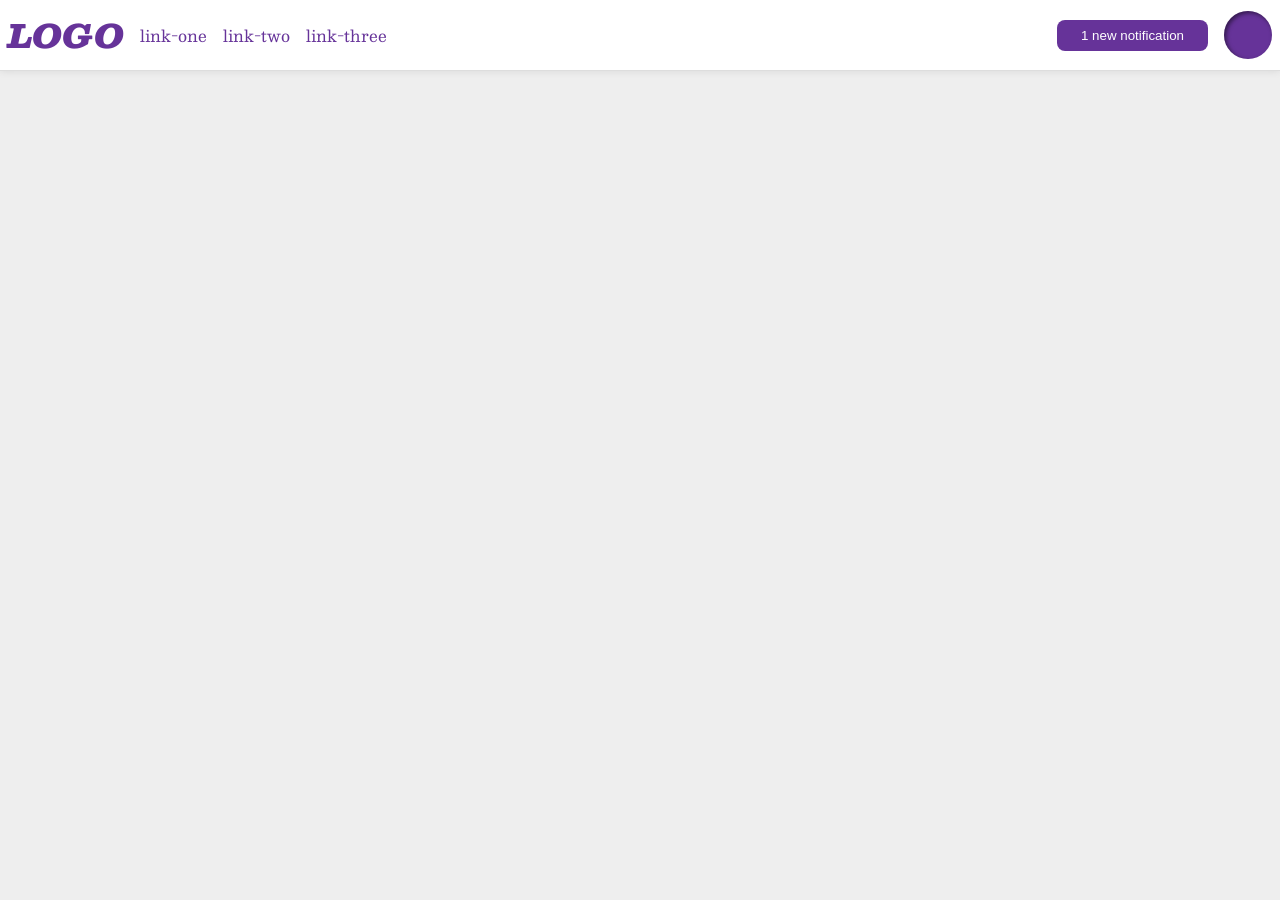
<file: foundations/flex/03-flex-header-2/index.html>
<!DOCTYPE html>
<html lang="en">
  <head>
    <meta charset="UTF-8">
    <meta http-equiv="X-UA-Compatible" content="IE=edge">
    <meta name="viewport" content="width=device-width, initial-scale=1.0">
    <title>Flex Header 2</title>
    <link rel="stylesheet" href="style.css">
  </head>
  <body>
    <div class="header">
      <div class="right">
        <div class="logo">
          LOGO
        </div>
        <ul class="links">
          <li><a href="https://google.com">link-one</a></li>
          <li><a href="https://google.com">link-two</a></li>
          <li><a href="https://google.com">link-three</a></li>
        </ul>
      </div>
      <div class="left">
        <button class="notifications">
          1 new notification
        </button>
        <div class="profile-image"></div>
      </div>
    </div>
  </body>
</html>
</file>
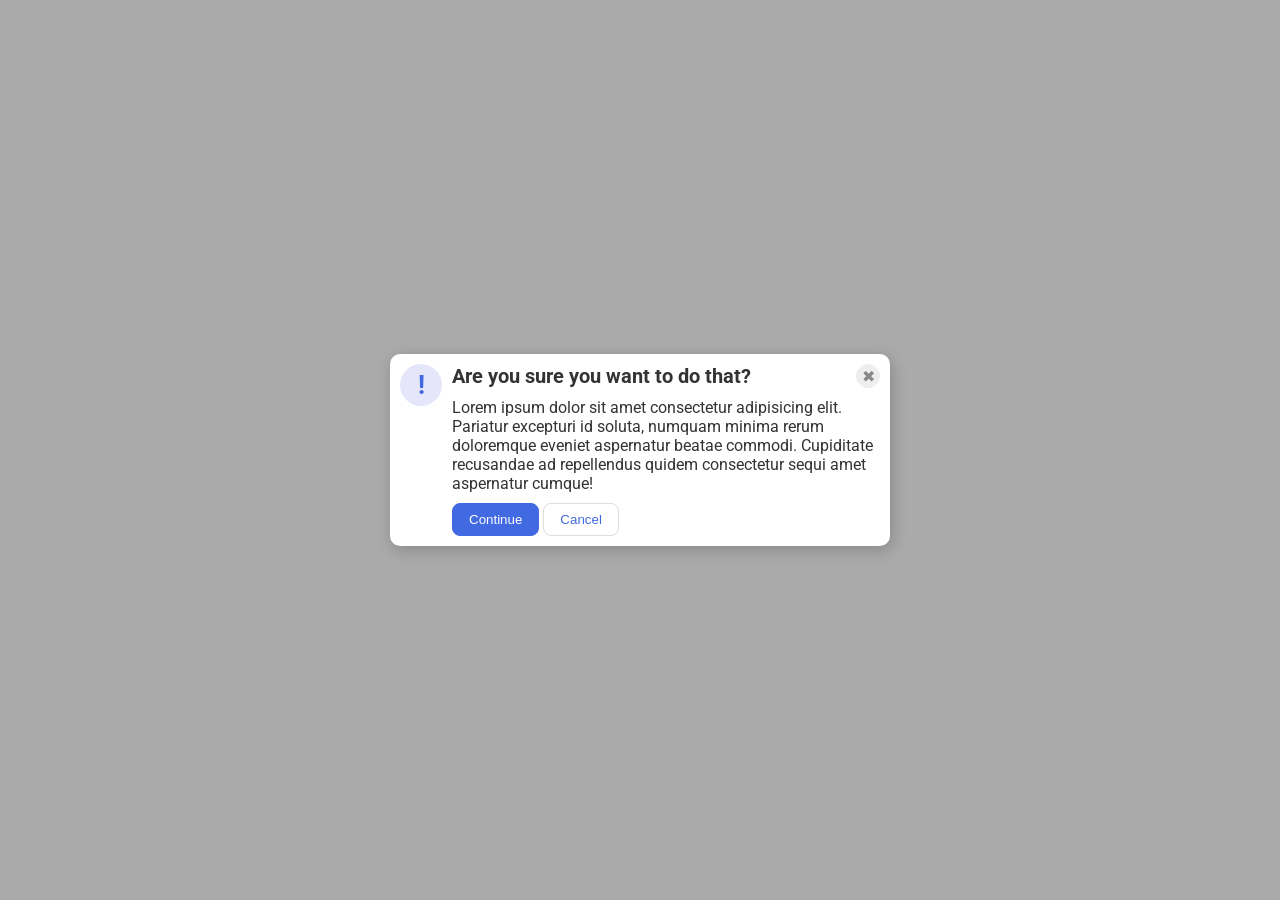
<file: foundations/flex/05-flex-modal/index.html>
<!DOCTYPE html>
<html lang="en">
  <head>
    <meta charset="UTF-8">
    <meta http-equiv="X-UA-Compatible" content="IE=edge">
    <meta name="viewport" content="width=device-width, initial-scale=1.0">
    <link rel="stylesheet" href="style.css">
    <title>Modal</title>
  </head>
  <body>
    <div class="modal">
      <div class="icon">!</div>
      <div class="content">
        <div class="header">Are you sure you want to do that?
          <button class="close-button">✖</button>
        </div>
        <div class="text">Lorem ipsum dolor sit amet consectetur adipisicing elit. Pariatur excepturi id soluta, numquam minima rerum doloremque eveniet aspernatur beatae commodi. Cupiditate recusandae ad repellendus quidem consectetur sequi amet aspernatur cumque!</div>
        <div class="buttons">
          <button class="continue">Continue</button>
          <button class="cancel">Cancel</button>
        </div>
      </div>
    </div>
  </body>
</html>
</file>
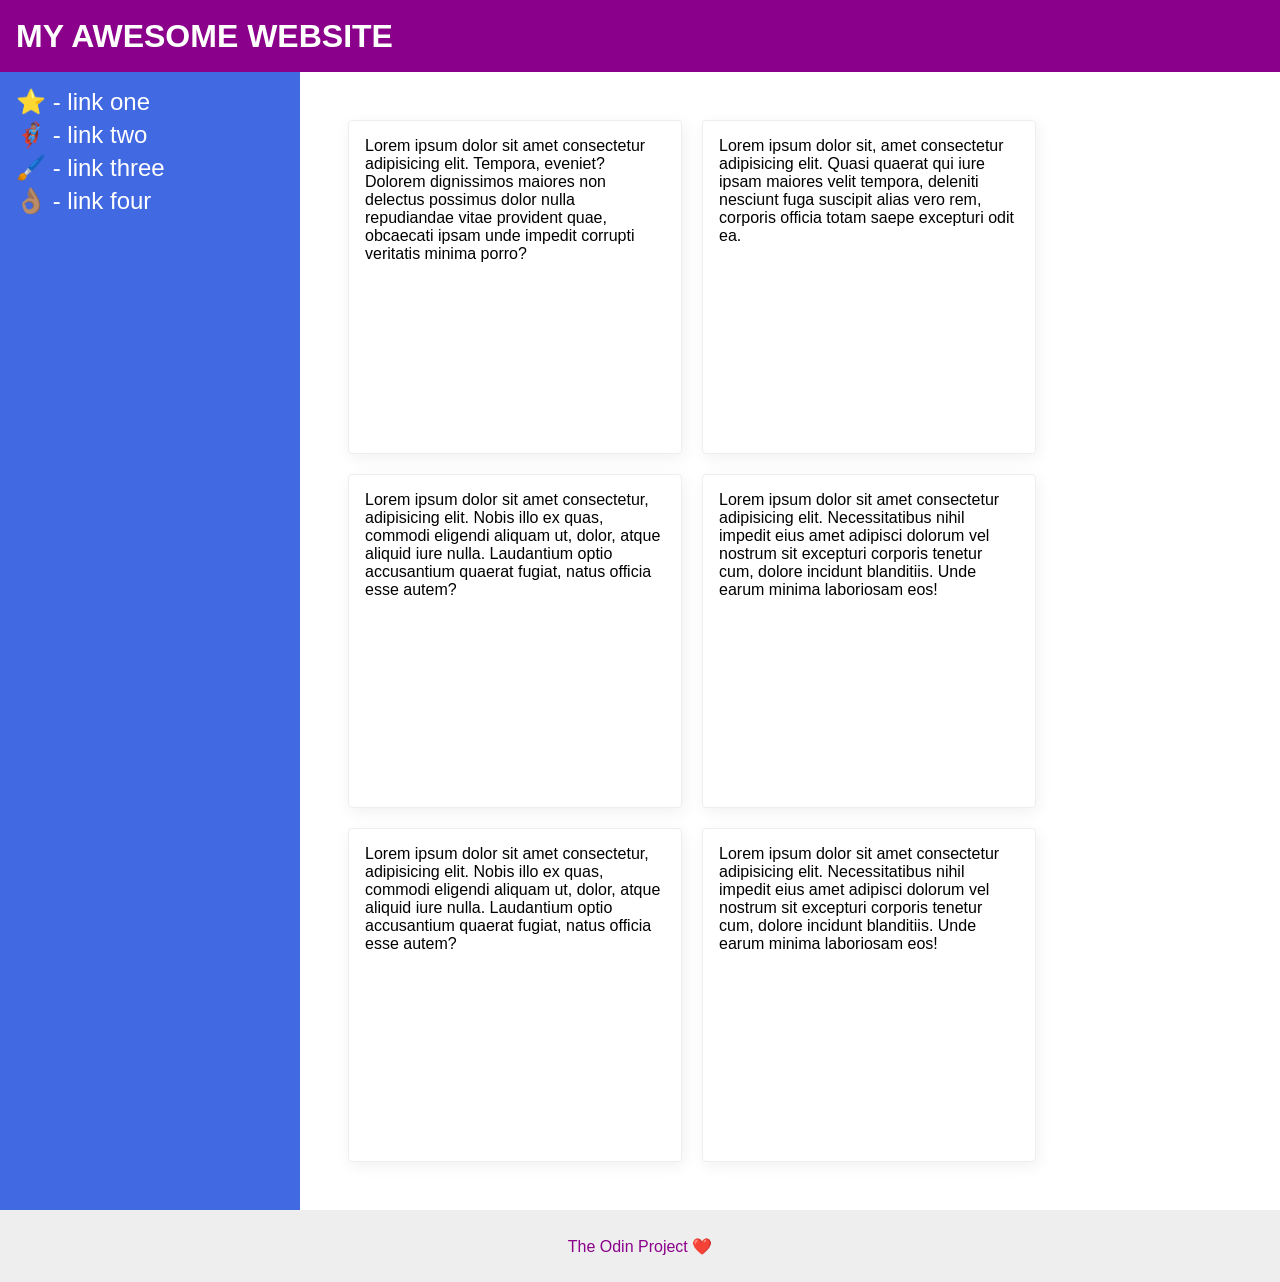
<file: foundations/flex/07-flex-layout-2/index.html>
<!DOCTYPE html>
<html lang="en">
  <head>
    <meta charset="UTF-8">
    <meta http-equiv="X-UA-Compatible" content="IE=edge">
    <meta name="viewport" content="width=device-width, initial-scale=1.0">
    <title>The Holy Grail</title>
    <link rel="stylesheet" href="style.css">
  </head>
  <body>
    <div class="header">
      MY AWESOME WEBSITE
    </div>
    
    <div class="content">
      <div class="sidebar">
        <ul>
          <li><a href="#">⭐ - link one</a></li>
          <li><a href="#">🦸🏽‍♂️ - link two</a></li>
          <li><a href="#">🖌️ - link three</a></li>
          <li><a href="#">👌🏽 - link four</a></li>
        </ul>
      </div>

      <div class="card-container">
        <div class="card">Lorem ipsum dolor sit amet consectetur adipisicing elit. Tempora, eveniet? Dolorem dignissimos maiores non delectus possimus dolor nulla repudiandae vitae provident quae, obcaecati ipsam unde impedit corrupti veritatis minima porro?</div>
        <div class="card">Lorem ipsum dolor sit, amet consectetur adipisicing elit. Quasi quaerat qui iure ipsam maiores velit tempora, deleniti nesciunt fuga suscipit alias vero rem, corporis officia totam saepe excepturi odit ea.</div>
        <div class="card">Lorem ipsum dolor sit amet consectetur, adipisicing elit. Nobis illo ex quas, commodi eligendi aliquam ut, dolor, atque aliquid iure nulla. Laudantium optio accusantium quaerat fugiat, natus officia esse autem?</div>
        <div class="card">Lorem ipsum dolor sit amet consectetur adipisicing elit. Necessitatibus nihil impedit eius amet adipisci dolorum vel nostrum sit excepturi corporis tenetur cum, dolore incidunt blanditiis. Unde earum minima laboriosam eos!</div>
        <div class="card">Lorem ipsum dolor sit amet consectetur, adipisicing elit. Nobis illo ex quas, commodi eligendi aliquam ut, dolor, atque aliquid iure nulla. Laudantium optio accusantium quaerat fugiat, natus officia esse autem?</div>
        <div class="card">Lorem ipsum dolor sit amet consectetur adipisicing elit. Necessitatibus nihil impedit eius amet adipisci dolorum vel nostrum sit excepturi corporis tenetur cum, dolore incidunt blanditiis. Unde earum minima laboriosam eos!</div>
      </div>
    </div>
    
    <div class="footer">
      The Odin Project ❤️
    </div>
  </body>
</html>
</file>
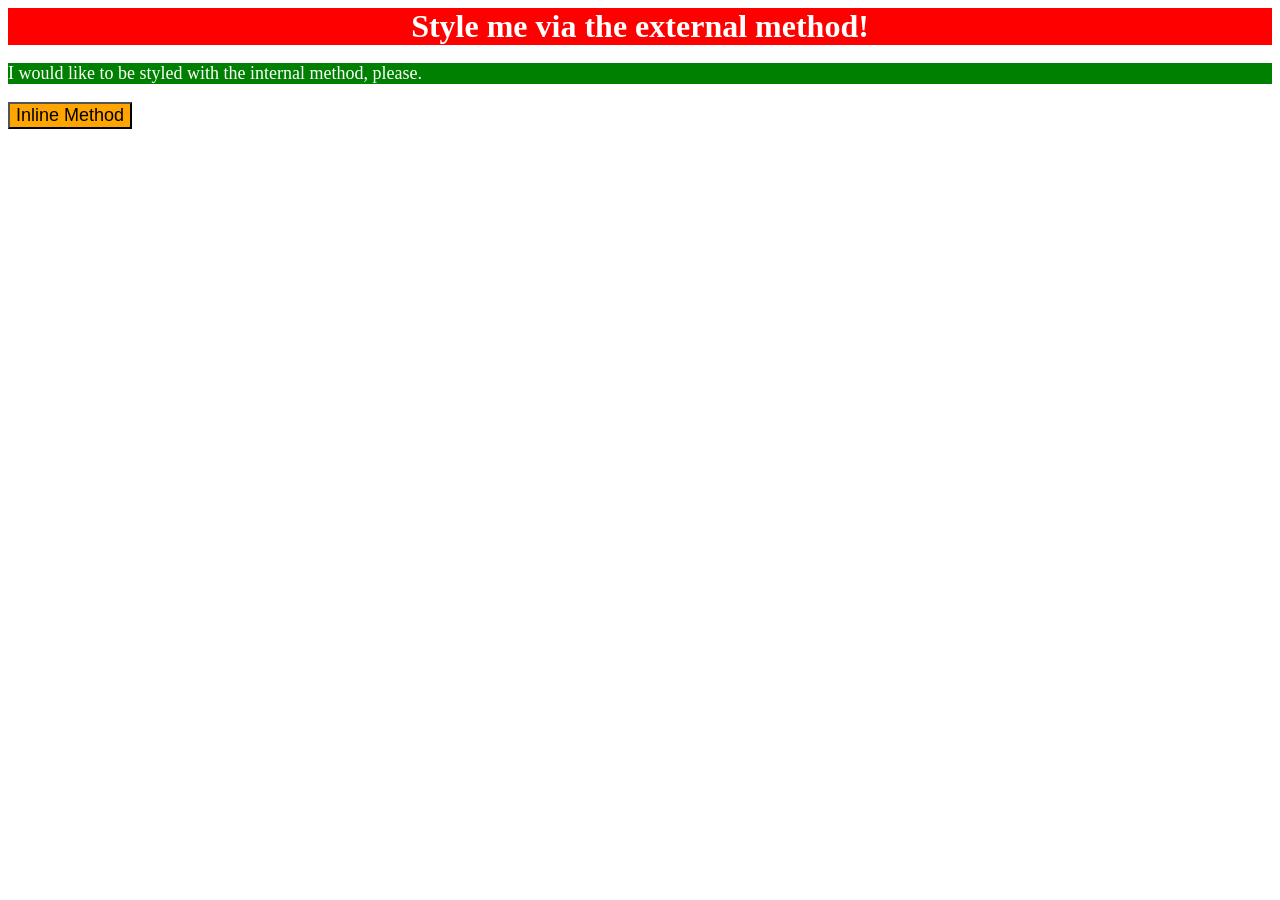
<file: foundations/intro-to-css/01-css-methods/index.html>
<!DOCTYPE html>
<html lang="en">
  <head>
    <meta charset="UTF-8">
    <meta http-equiv="X-UA-Compatible" content="IE=edge">
    <meta name="viewport" content="width=device-width, initial-scale=1.0">
    <link rel="stylesheet" href="./styles/style.css">
    <title>Methods for Adding CSS</title>

    <style>
      p {
        background-color: green;
        color: white;
        font-size: 18px;

      }
    </style>
  </head>
  <body>
    <div>Style me via the external method!</div>
    <p>I would like to be styled with the internal method, please.</p>
    <button style="background-color: orange; font-size: 18px;">Inline Method</button>
  </body>
</html>
</file>
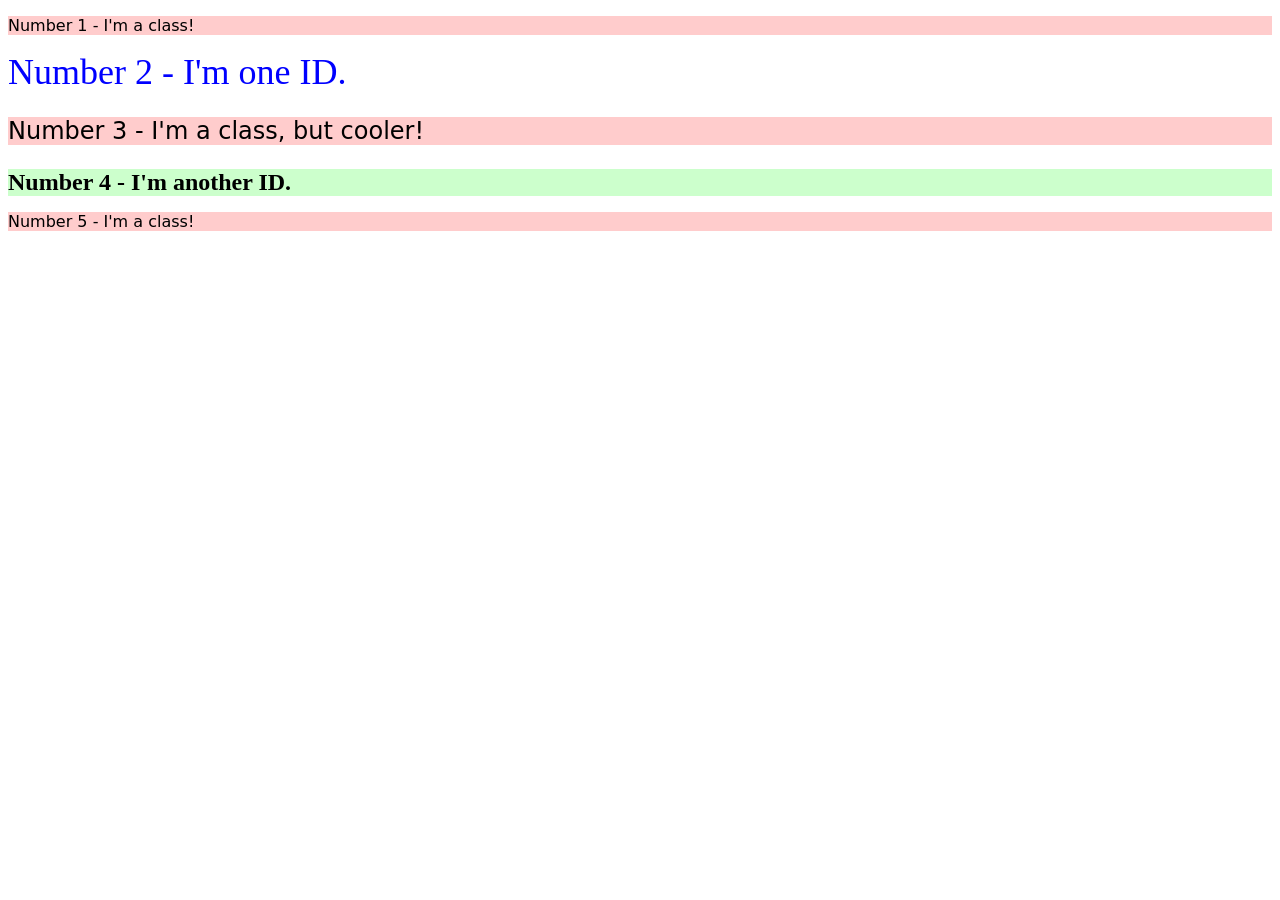
<file: foundations/intro-to-css/02-class-id-selectors/index.html>
<!DOCTYPE html>
<html lang="en">
  <head>
    <meta charset="UTF-8">
    <meta http-equiv="X-UA-Compatible" content="IE=edge">
    <meta name="viewport" content="width=device-width, initial-scale=1.0">
    <title>Class and ID Selectors</title>
    <link rel="stylesheet" href="style.css">
  </head>
  <body>
    <p class="pclass">Number 1 - I'm a class!</p>
    <div id="div1">Number 2 - I'm one ID.</div>
    <p class="pclass number3">Number 3 - I'm a class, but cooler!</p>
    <div id="div2">Number 4 - I'm another ID.</div>
    <p class="pclass">Number 5 - I'm a class!</p>
  </body>
</html>
</file>
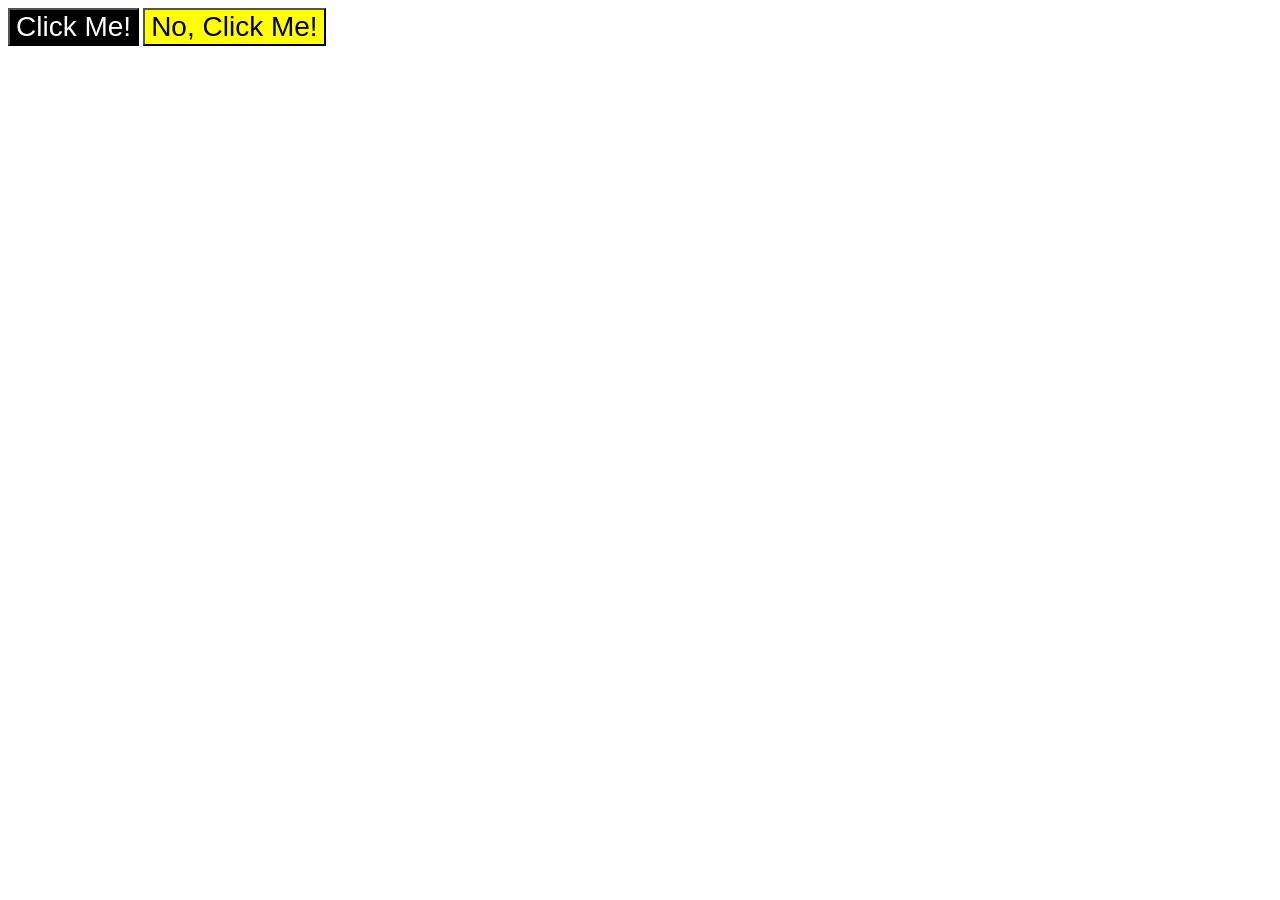
<file: foundations/intro-to-css/03-grouping-selectors/index.html>
<!DOCTYPE html>
<html lang="en">
  <head>
    <meta charset="UTF-8">
    <meta http-equiv="X-UA-Compatible" content="IE=edge">
    <meta name="viewport" content="width=device-width, initial-scale=1.0">
    <title>Grouping Selectors</title>
    <link rel="stylesheet" href="style.css">
  </head>
  <body>
    <button class="buttonone">Click Me!</button>
    <button class="buttontwo">No, Click Me!</button>
  </body>
</html>
</file>
<file: foundations/flex/03-flex-header-2/style.css>
/* this is some magical font-importing.  
you'll learn about it later. */
@import url('https://fonts.googleapis.com/css2?family=Besley:ital,wght@0,400;1,900&display=swap');

body {
  margin: 0;
  background: #eee;
  font-family: Besley, serif;
}

.header {
  background: white;
  border-bottom: 1px solid #ddd;
  box-shadow: 0 0 8px rgba(0,0,0,.1);
  display: flex;
  padding: 8px;
}

.profile-image {
  background: rebeccapurple;
  box-shadow: inset 2px 2px 4px rgba(0,0,0,.5);
  border-radius: 50%;
  width: 48px;
  height: 48px;
  flex-shrink: 0;
}

.logo {
  color: rebeccapurple;
  font-size: 32px;
  font-weight: 900;
  font-style: italic;
}

button {
  border: none;
  border-radius: 8px;
  background: rebeccapurple;
  color: white;
  padding: 8px 24px;
}

a {
  /* this removes the line under our links */
  text-decoration: none;
  color: rebeccapurple;
}

ul {
  list-style-type: none;
  display: flex;
  margin: 0;
  padding: 0;
  gap: 16px;
}

.left, .right{
  display: flex;
  align-items: center;
  gap: 16px;
}

.right{
  margin-right: auto;
}
</file>
<file: foundations/flex/05-flex-modal/style.css>
@import url('https://fonts.googleapis.com/css2?family=Roboto:wght@400;700&display=swap');

html, body {
  height: 100%;
}

body {
  font-family: Roboto, sans-serif;
  margin: 0;
  background: #aaa;
  color: #333;
  /* I'll give you this one for free lol */
  display: flex;
  align-items: center;
  justify-content: center;
}

.modal {
  background: white;
  width: 480px;
  border-radius: 10px;
  box-shadow: 2px 4px 16px rgba(0,0,0,.2);
  display: flex;
  padding: 10px;
  gap: 10px;
}

.icon {
  color: royalblue;
  font-size: 26px;
  font-weight: 700;
  background: lavender;
  width: 42px;
  height: 42px;
  border-radius: 50%;
  display: flex;
  align-items: center;
  justify-content: center;
  flex-shrink: 0;
}

.close-button {
  background: #eee;
  border-radius: 50%;
  color: #888;
  font-weight: 400;
  font-size: 16px;
  height: 24px;
  width: 24px;
  display: flex;
  align-items: center;
  justify-content: center;
  border: 1px solid #eee;
  padding: 0;
  flex-shrink: 0;
}

button {
  cursor: pointer;
  padding: 8px 16px;
  border-radius: 8px;
}

button.continue {
  background: royalblue;
  border: 1px solid royalblue;
  color: white;
}

button.cancel {
  background: white;
  border: 1px solid #ddd;
  color: royalblue;
}

.header{
  font-weight: bold;
  margin-bottom: 10px;
  font-size: 20px;
  display: flex;
  align-items: center;
  justify-content: space-between;
}

.content{
  display: flex;
  flex-direction: column;
  flex-grow: 1;
}

.text{
  margin-bottom: 10px;

}
</file>
<file: foundations/flex/07-flex-layout-2/style.css>
body {
  font-family: -apple-system, BlinkMacSystemFont, 'Segoe UI', Roboto, Oxygen, Ubuntu, Cantarell, 'Open Sans', 'Helvetica Neue', sans-serif;
  margin: 0;
  min-height: 100vh;
  display: flex;
  flex-direction: column;
  flex: 1;
}

.header {
  height: 72px;
  background: darkmagenta;
  color: white;
  font-size: 32px;
  font-weight: 900;
  display: flex;
  align-items: center;
  padding: 0 16px;
}

.footer {
  height: 72px;
  background: #eee;
  color: darkmagenta;
  display: flex;
  justify-content: center;
  align-items: center;
}

.sidebar {
  width: 300px;
  background: royalblue;
  box-sizing: border-box;
  display: flex;
  flex-shrink: 0;
  padding: 16px;
}

.card {
  border: 1px solid #eee;
  box-shadow: 2px 4px 16px rgba(0,0,0,.06);
  border-radius: 4px;
  width: 300px;
  height: 300px;
  padding: 16px;
}

.card-container{
  display: flex;
  padding: 48px;
  gap: 20px;
  flex-wrap: wrap;
}

.content{
  display: flex;
  flex: auto;
}

ul{
  list-style-type: none;
  display: flex;
  flex-direction: column;
  gap: 5px;
  padding: 0;
  margin: 0;
}

a{
  text-decoration: none;
  color: white;
  font-size: 24px;
}
</file>
<file: foundations/intro-to-css/01-css-methods/styles/style.css>
div {
    background-color: red;
    color: white;
    font-size: 32px;
    text-align: center;
    font-weight: 700;
}
</file>
<file: foundations/intro-to-css/02-class-id-selectors/style.css>
/* Add CSS Styling */

.pclass{
    background-color: rgba(255,00,00,0.2);
    font-family: Verdana, "DejaVu Sans", sans-serif;
}

.pclass.number3{
    font-size: 24px;
}

#div1{
    color: blue;
    font-size: 36px;
}

#div2{
    background-color: rgba(00,255,00,0.2);
    font-size: 24px;
    font-weight: bold;
}
</file>
<file: foundations/intro-to-css/03-grouping-selectors/style.css>
/* Add CSS Styling */

/* Share styles */
.buttonone, .buttontwo{
    font-family: Helvetica, "Times New Roman", sans-serif;
    font-size: 28px;
}

.buttonone{
    background-color: black;
    color: white;
}

.buttontwo{
    background-color: yellow;
}
</file>
